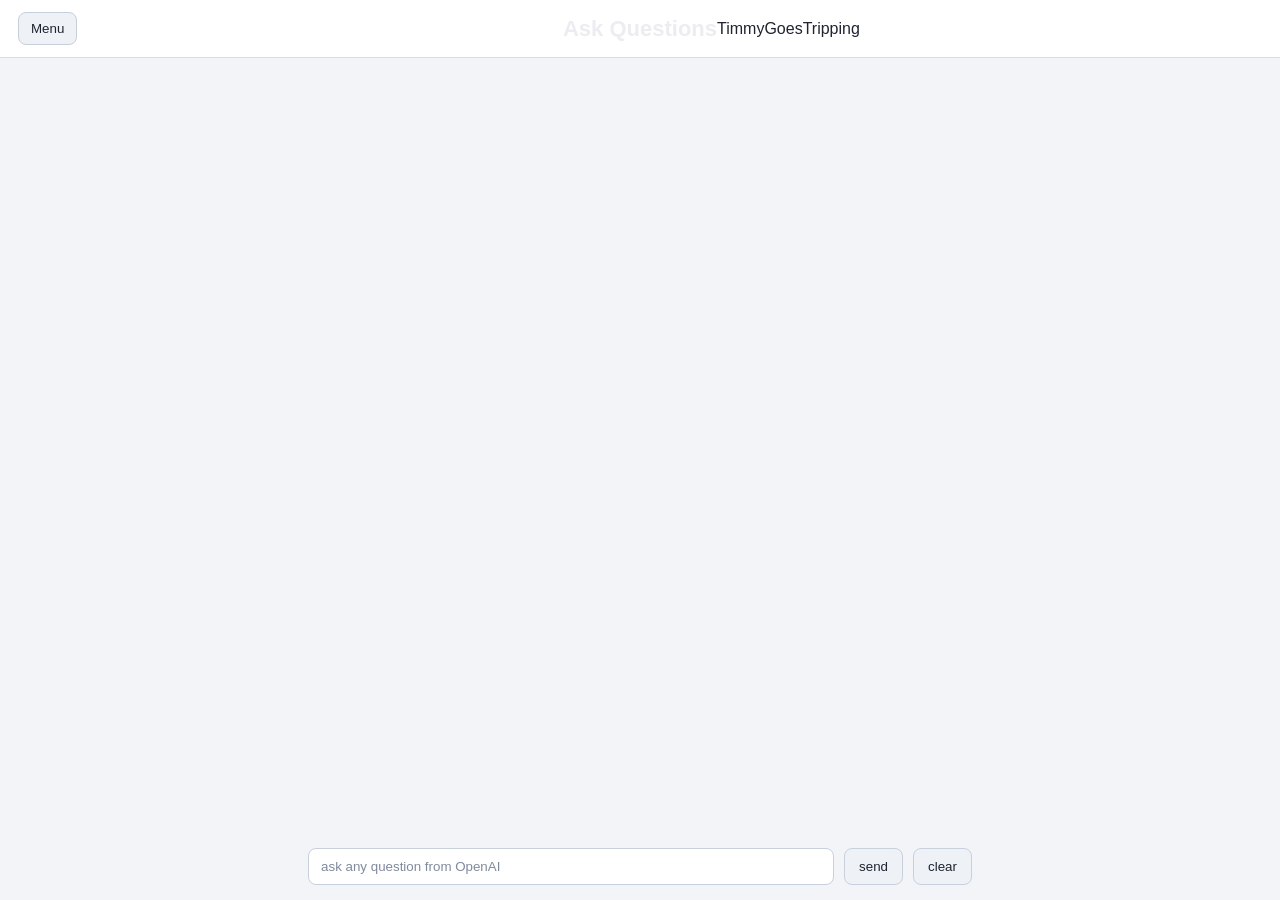
<file: src/main/resources/static/index.html>
<!DOCTYPE html>
<html lang="en">
<head>
    <meta charset="UTF-8">
    <meta name="viewport" content="width=device-width, initial-scale=1.0">
    <title>index page</title>
    <link rel="stylesheet" href="style.css?v=4">
</head>

<body id="body_id">
    <div id="top_bar">
        <button id="menu_button" type="button" aria-controls="menu_panel" aria-expanded="false" onclick="toggleMenu()">Menu</button>
        <h1 id="top_title">Ask Questions</h1>
        <div id="brand_logo">TimmyGoesTripping</div>
    </div>
    <div id="menu_overlay" onclick="closeMenu()"></div>
    <aside id="menu_panel" class="menu_panel" aria-hidden="true">
        <div class="menu_title">Menu</div>
        <a href="/landing/index.html" onclick="closeMenu()">Home</a>
        <a href="#" onclick="closeMenu()">Account Details</a>
    </aside>


    <div id="response"></div>


    <div id="ask_bar">
    <input id="question" placeholder="ask any question from OpenAI"/>
    <button onclick="ask()">send</button>
    <button onclick="clearChat()">clear</button>
    </div>
<script src="script.js?v=4"></script>
</body>
</html>
</file>
<file: src/main/resources/static/style.css>
body{
    background-color: #343541;
    color: #ececf1;
    margin: 0;
    height: 100vh;
    display: flex;
    flex-direction: column;
    font-family: ui-sans-serif, -apple-system, BlinkMacSystemFont, "Segoe UI", sans-serif;
}

body.light {
    background-color: #f2f4f8;
    color: #1e2430;
}

input {
    width: 500px;
    padding: 10px 12px;
    background: #40414f;
    color: #ececf1;
    border: 1px solid #565869;
    border-radius: 8px;
}

input::placeholder {
    color: #9fa1b0;
}

button {
    padding: 10px 14px;
    background: #40414f;
    color: #ececf1;
    border: 1px solid #565869;
    border-radius: 8px;
    cursor: pointer;
}

button:hover {
    background: #4a4b59;
}

#top_bar {
    position: sticky;
    top: 0;
    z-index: 1000;
    display: grid;
    grid-template-columns: 1fr auto 1fr;
    align-items: center;
    padding: 12px 18px;
    background: #202123;
    border-bottom: 1px solid #3a3b47;
}

body.light #top_bar {
    background: #ffffff;
    border-bottom-color: #d9dfe8;
}

#menu_button {
    cursor: pointer;
    background: #40414f;
    color: #ececf1;
    border: 1px solid #565869;
    border-radius: 8px;
    padding: 8px 12px;
    user-select: none;
    justify-self: start;
}

#menu_button:hover {
    background: #4a4b59;
}

body.light #menu_button {
    background: #eef1f6;
    color: #1e2430;
    border-color: #c7cfdd;
}

body.light #menu_button:hover {
    background: #e4e9f2;
}

#menu_overlay {
    position: fixed;
    inset: 0;
    z-index: 1200;
    background: rgba(0, 0, 0, 0.45);
    opacity: 0;
    pointer-events: none;
    transition: opacity 160ms ease;
}

#menu_overlay.open {
    opacity: 1;
    pointer-events: auto;
}

#menu_panel {
    position: fixed;
    top: 0;
    left: 0;
    bottom: 0;
    width: min(320px, 86vw);
    z-index: 1300;
    background: #202123;
    border-right: 1px solid #3a3b47;
    display: flex;
    flex-direction: column;
    overflow-y: auto;
    padding: 16px 12px;
    box-sizing: border-box;
    transform: translateX(-102%);
    transition: transform 160ms ease;
    pointer-events: none;
}

body.light #menu_panel {
    background: #ffffff;
    border-right-color: #d9dfe8;
}

#menu_panel.open {
    transform: translateX(0);
    pointer-events: auto;
}

.menu_title {
    color: #ffffff;
    font-size: 14px;
    font-weight: 700;
    letter-spacing: 0.2px;
    padding: 8px 10px 14px;
    border-bottom: 1px solid #3a3b47;
    margin-bottom: 8px;
}

body.light .menu_title {
    color: #1e2430;
    border-bottom-color: #d9dfe8;
}

.menu_panel a {
    color: #ececf1;
    text-decoration: none;
    padding: 10px 12px;
}

.menu_panel a:hover {
    background: #2a2b32;
}

body.light .menu_panel a {
    color: #1e2430;
}

body.light .menu_panel a:hover {
    background: #eef1f6;
}

.menu-theme-wrap {
    margin-top: auto;
    padding: 14px 0 6px;
    display: flex;
    justify-content: center;
}

#top_right {
    justify-self: end;
    display: inline-flex;
    align-items: center;
    gap: 10px;
}

.theme-toggle {
    width: 34px;
    height: 34px;
    border-radius: 999px;
    border: 1px solid #6b7085;
    background: #2a2d3a;
    display: inline-flex;
    align-items: center;
    justify-content: center;
    padding: 0;
}

.theme-toggle:hover {
    background: #35394a;
}

.theme-toggle-icon {
    width: 14px;
    height: 14px;
    border-radius: 50%;
    background: #f2b400;
    box-shadow: -5px 0 0 0 #2a2d3a;
}

body.light .theme-toggle {
    background: #edf1f7;
    border-color: #c6cfdd;
}

body.light .theme-toggle:hover {
    background: #e1e8f3;
}

body.light .theme-toggle-icon {
    background: #f2b400;
    box-shadow: none;
}

#brand_logo {
    display: inline-flex;
    align-items: center;
    padding: 0;
}

#brand_logo .logo-mark {
    display: block;
    width: auto;
    height: 46px;
}

#top_title {
    margin: 0;
    text-align: center;
    color: #ececf1;
    font-size: 22px;
    font-weight: 600;
}

/*middle */
#response{
    flex: 1;
    width: min(920px, 100%);
    margin: 0 auto;
    overflow-y: auto;
    display: flex;
    flex-direction: column;
    align-items: flex-start;
    gap: 10px;
    padding: 16px;
    box-sizing: border-box;
}

body.light #response {
    color: #1e2430;
}

.message {
    width: fit-content;
    max-width: min(760px, 80%);
    padding: 12px 14px;
    border-radius: 12px;
    line-height: 1.45;
    white-space: pre-wrap;
    overflow-wrap: anywhere;
    word-break: break-word;
    font-family: system-ui, -apple-system, Segoe UI, Roboto, sans-serif;
}

.message.user {
    margin-left: auto;
    background: #2b8a78;
    color: #effffb;
}

.message.assistant {
    margin-right: auto;
    background: #444654;
    color: #ececf1;
}

body.light .message.user {
    background: #2b8a78;
    color: #effffb;
}

body.light .message.assistant {
    background: #e8edf5;
    color: #1e2430;
}

.message.error {
    margin-right: auto;
    background: #5b3033;
    color: #ffd9dc;
}

.meta {
    margin-top: 6px;
    font-size: 12px;
    opacity: 0.8;
}


/*bottom*/
#ask_bar{
    width: min(920px, 100%);
    margin: 0 auto;
    display: flex;
    justify-content: center;
    padding: 15px 16px;
    gap: 10px;
    box-sizing: border-box;
}

body.light input {
    background: #ffffff;
    color: #1e2430;
    border-color: #c8d0de;
}

body.light input::placeholder {
    color: #7f8a9e;
}

body.light button {
    background: #eef1f6;
    color: #1e2430;
    border-color: #c8d0de;
}

body.light button:hover {
    background: #e3e9f2;
}

@media (max-width: 760px) {
    #top_bar {
        grid-template-columns: auto 1fr;
        gap: 10px;
        padding: 10px 12px;
    }

    #top_title {
        display: none;
    }

    #brand_logo {
        padding: 0;
    }

    #brand_logo .logo-mark {
        height: 34px;
    }

    #ask_bar {
        flex-wrap: wrap;
        justify-content: stretch;
    }

    input {
        width: 100%;
    }
}
</file>
